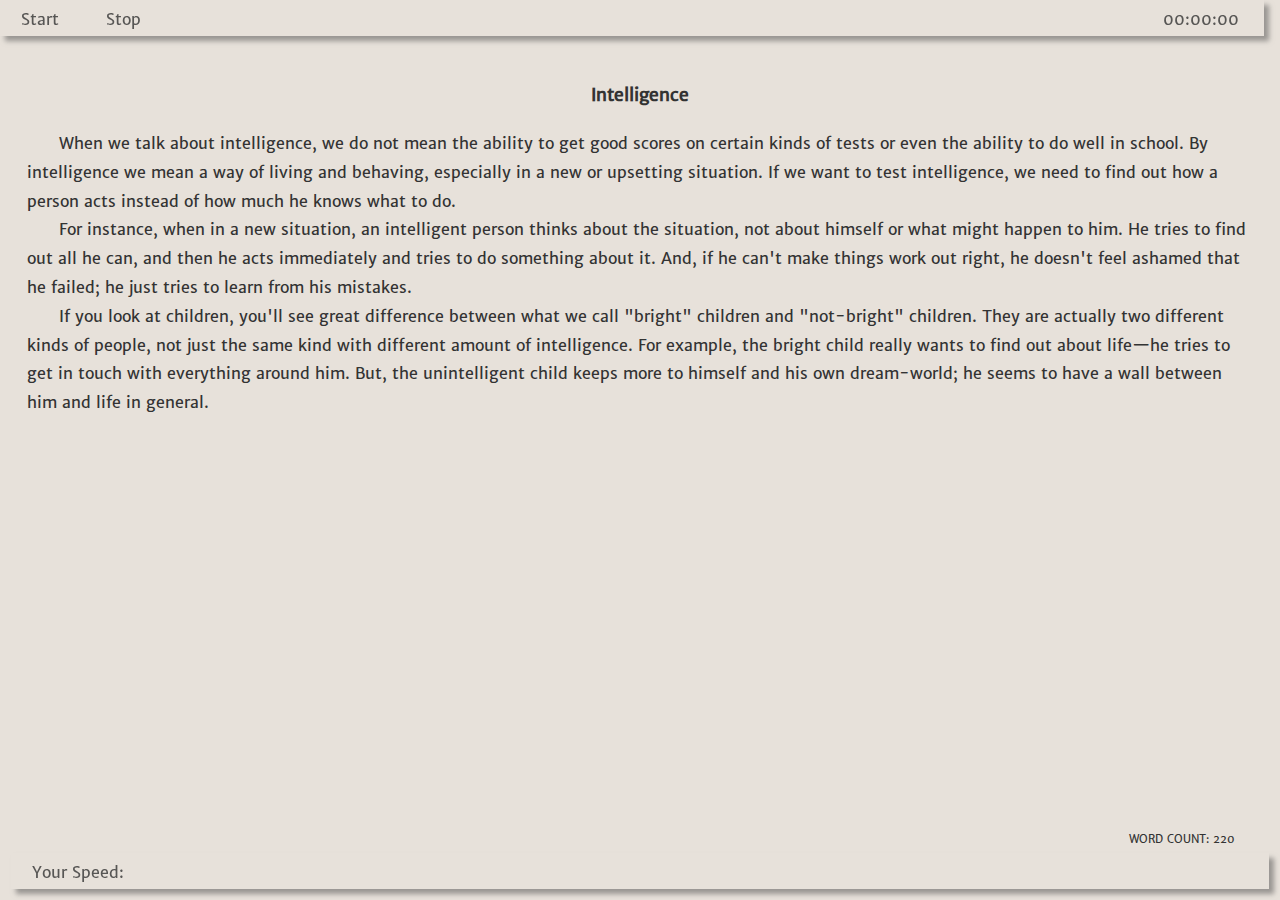
<file: index.htm>
<html lang="en-US">
	<head>
		<meta name="viewport" content="width=device-width, initial-scale=1.0, minimum-scale=0.5, maximum-scale=2.0, user-scalable=yes" content="target-densitydpi=device-dpi" />
		<meta http-equiv="Content-Type" content="text/html;charset=utf-8" />
		<title>Intelligence</title>
		<link rel="stylesheet" href="styles.css" />
		<script src="timer2.js"></script>
		
	</head>
	<body class="zp">
					<div class="hintBar">
						<p style="text-indent: 0px">
							<span id="Start" style="display: inline-block; width: 80px; margin-left: 1em; cursor: hand" name="s" onclick="startclock()">Start</span>
							<span name="s"  style="display: inline-block; width: 40px; cursor: hand" onclick="stopclock()">Stop</span>
							<span name="showtime" style="display: inline-block; width: 80px; float: right; margin-right: 1em" id="showtime" type="text" >00:00:00</span>
						</p>
					</div>

		<table border="0" height="100%" width="100%">
			<tr>
				<td height="100%" width="100%">
					<div class="avDiv">
						<iframe style="width: 100%; height: 100%" frameBorder="0" src="4_541.html"></iframe>
					</div>
				</td>
			</tr>
			<tr>
				<td>
					<p class="wordCount" >Word Count: <span id="wordCount">220</span></p>
				</td>
			</tr>
			<tr>
				<td>
					<div class="myBoxShadow">
						<p class="z" style="margin-left: 1em">Your Speed: <span id="speed" style=""></span></p>
					</div>
				</td>
			</tr>
		</table>
	</body>
</html>
</file>
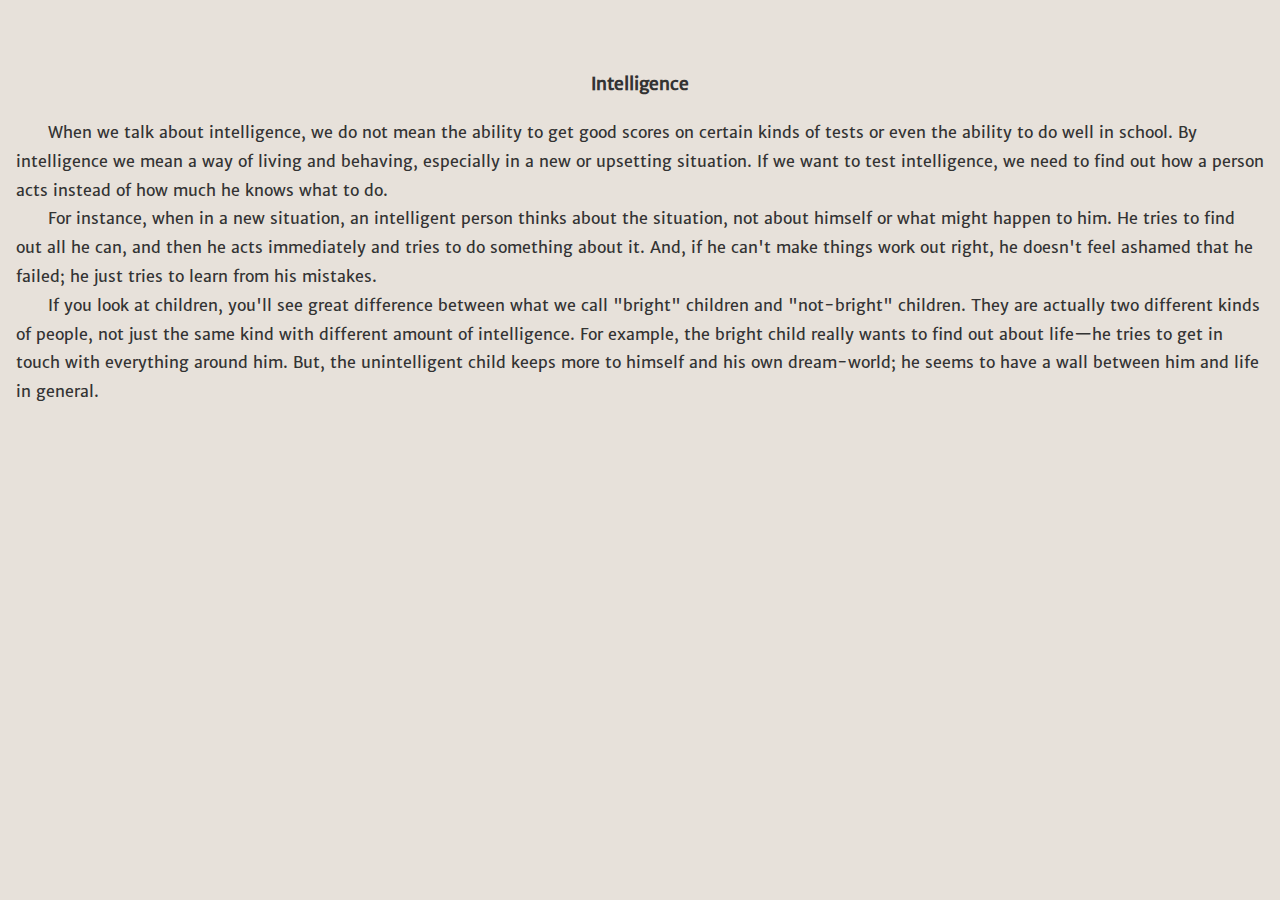
<file: 4_541.html>
<html lang="en-US">
	<head>
		<meta name="viewport" content="width=device-width, initial-scale=1.0, minimum-scale=0.5, maximum-scale=2.0, user-scalable=yes" />
		<meta http-equiv="Content-Type" content="text/html; charset=UTF-8" />
		<link rel="stylesheet" href="styles.css" />
		<title>Passage 541: Intelligence</title>
	</head>
<body>

<p class="storyTitle">Intelligence</p>

<p>When we talk about intelligence, we do not mean the ability to get good scores on certain kinds of tests or even the ability to do well in school. By intelligence we mean a way of living and behaving, especially in a new or upsetting situation. If we want to test intelligence, we need to find out how a person acts instead of how much he knows what to do.</p>

<p>For instance, when in a new situation, an intelligent person thinks about the situation, not about himself or what might happen to him. He tries to find out all he can, and then he acts immediately and tries to do something about it. And, if he can't make things work out right, he doesn't feel ashamed that he failed; he just tries to learn from his mistakes.</p>

<p>If you look at children, you'll see great difference between what we call "bright" children and "not-bright" children. They are actually two different kinds of people, not just the same kind with different amount of intelligence. For example, the bright child really wants to find out about life&#151;he tries to get in touch with everything around him. But, the unintelligent child keeps more to himself and his own dream-world; he seems to have a wall between him and life in general.</p>

</body>
</html>
</file>
<file: styles.css>
/* global start */

a[href^="https://"]:after {
	content: url(../IMGS/256.svg);
	margin: 0 3px;
	//filter: drop-shadow(5px 5px 10px rgba(0,0,0,0.9))
	}

a[href^="http://"]:after {
	content: url(../IMGS/256.svg);
	margin: 0 3px;
	//filter: drop-shadow(5px 5px 10px rgba(0,0,0,0.9))
	}

a:link 	{ color: #333333;
	text-decoration: none;
	border-bottom: 1px dotted #333333;
	padding-bottom: 1px;
	}

a:link.playButton {
	border-bottom: 0px dotted #333333;
}

a:hover.playButton {
	border-top: 0px dotted #333333;
}

a:visited {
	text-decoration: none;
	border-bottom: 1px dotted #333333;
	color: #333333
	}

a:hover  {
	color: #333333;
	border-top: 1px dashed #333333;
	border-bottom: 1px dashed #333333;
	padding-bottom: 1px;
	}

body {
	padding: 0.5em;
	background: #e7e1da;
	//background: #e7e1da;
	//background: #007b91;
	//background: #DD4814; /* true ubuntu */
	//background: #E95420; /* ubuntu bright */
	color: #333333;
	line-height: 180%;
	font-family: 'Merri';
	font-size: 1em;
	//-moz-hyphens: auto;
	//-ms-hyphens: auto;
	//-webkit-hyphens: auto;
	//hyphens: auto;
	//-moz-hyphenate-limit-chars: 5 2 2;
	//-ms-hyphenate-limit-chars: 5 2 2;
	//-webkit-hyphenate-limit-chars: 5 2 2;
	//hyphenate-limit-chars: 5 2 2;
	//text-align: justify;
	//text-justify: newspaper;
	}

p {
	text-indent: 2em;
   line-height: 180%;
	margin: 0em;
	}

img {
	//filter: opacity(.7);
	//-webkit-filter: opacity(.7);
	margin: 1em auto;
	display: block;
	width: 80%;
}

blockquote {
	margin-left: 2em;
	margin-right: 0px;
}

td {
	vertical-align: baseline;
	line-height: 180%;
	//font-size: 18px;
	}

ul {
	margin-top: 0em;
   line-height: 180%;
	margin-bottom: 0em;
}

ol {
	margin-top: 0em;
   line-height: 180%;
	margin-bottom: 0em;
}

li {
	line-height: 180%;
	}

iframe {
	width: 100%;
	height: 100%;
	display: block;
	}

sup { font-size: 70%}


sub {
	font-size: 70%
	}

pre { font-family: FixedSys }

i {
	font-family: MerriIt;
	font-style: normal;
	padding-right: 1px;
	}

em {
	font-family: MerriIt;
	font-style: normal;
	padding-right: 1px;
	}

input {
	border: 0px;
	padding: 3 8px;
	background: white;
	-webkit-box-shadow: 5px 5px 4px 0px rgba(0,0,0,0.22);
	box-shadow: 5px 5px 4px 0px rgba(0,0,0,0.22);
	//font-family: ubuntuC;
}

textarea {
	border: 0px;
	padding: 15px;
	//font-family: ubuntuC;
	font-size: 100%;
}

fieldset {
	margin-left: 2em;
	margin-bottom: 1em;
	padding: 0em;
}

legend {
	margin-left: 4em;
	padding: 0em;
}

hr { height: 1px;
	border-width: 0px;
	background: #ffffff;
	color: #ffffff;
	margin: 2em 4em;
}

.zp {
	padding: 0px;
} /* zero padding; applied to body of containing audios */

.danglingIndent {
	margin-left: 2em;
	text-indent: -2em;
}

.monoFaceCentered {
	font-family: 'Typewriter';
	text-indent: 0px;
	text-align: center;
	}


@font-face {
	font-family: Typewriter;
	src:url("FONTS/Tox Typewriter.ttf") format("truetype");
	}


@font-face {
	font-family: Merri;
	src:url("FONTS/MWSR.otf") format("opentype");
	}

@font-face {
	font-family: MerriIt;
	src:url("FONTS/MerriweatherSans-Italic.otf") format("opentype");
	}


@font-face {
	font-family: Pomp;
	src:url("FONTS/02_APompadourTextSample.otf") format("opentype");
	}

@font-face {
	font-family: Offici;
	src:url("FONTS/OfficinaSansStd-Bold.otf") format("opentype");
	}

@font-face {
	font-family: EcoNew;
	src:url("FONTS/EcoNewRg_0.ttf") format("truetype");
	}

@font-face {
	font-family: FixedSys;
	src:url("FONTS/FSEX300.ttf") format("truetype");
	}

@font-face {
	font-family: ubuntuC;
	src:url("FONTS/Ubuntu-C.ttf") format("truetype");
	}

@font-face {
	font-family: gildeFace;
	src:url("FONTS/gilde.eot");
	}

@font-face {
	font-family: gildeFace;
	src:url("FONTS/Gilde.ttf") format("truetype");
	}

@font-face {
	font-family: NicksIPA;
	src:url("FONTS/NICKXIPA.eot");
	}

@font-face {
	font-family: NicksIPA;
	src:url("FONTS/NICKXIPA.ttf") format("truetype");
	}

@font-face {
	font-family: EnglishBrush;
	src:url("FONTS/English.ttf") format("truetype");
	}

@font-face {
	font-family: IMFE;
	src:url("FONTS/FeENrm2.eot");
	}

@font-face {
	font-family: IMFE;
	src:url("FONTS/FeENrm2.ttf") format("truetype");
	}

@font-face {
	font-family: shuSongMy;
	src:url("FONTS/shuSong.TTF") format("truetype"); /* Safari, Android, iOS */
	}

.shuSong {
	font-family: shuSongMy;
}

@font-face {
	font-family: xiaoBSMy;
	src:url("FONTS/xiaoBS.TTF") format("truetype");
	}

@font-face {
	font-family: daBSMy;
	src:url("FONTS/daBS.TTF") format("truetype");
	}

@font-face {
	font-family: fangSongMy;
	src:url("FONTS/fangSong.TTF") format("truetype");
	}
	
.fangSong {
	font-family: fangSongMy;
}

@font-face {
	font-family: kaiTiMy;
	src:url("FONTS/kaiTi.TTF") format("truetype");
	}

@font-face {
	font-family: heiTiMy;
	src:url("FONTS/heiTi.TTF") format("truetype");
	}

@font-face {
	font-family: zhunYuanMy;
	src:url("FONTS/zhunYuan.TTF") format("truetype");
	}

@font-face {
	font-family: heiChangMy;
	src:url("FONTS/heiChang.TTF") format("truetype");
	}

.heiChang {
	font-family: heiChangMy;
}

@font-face {
	font-family: heiBianMy;
	src:url("FONTS/heiBian.TTF") format("truetype");
	}

.roles {
	text-align: right;
	//font-style: italic;
	font-size: 60%;
	white-space: nowrap;
	//font-variant: small-caps;
	text-transform: uppercase;
	}

.rl {
	font-style: normal;
	font-size: 70%;
	padding: 2px 6px 1px 6px;
	background: #333333;
	//background: #C34113;
	margin-left: 4px;
	color: white;
	//color: #E95420;
	} /* readability level */


.imageDescriptions {
	font-family: MerriIt;
	font-size: 85%;
	text-indent: 0px;
	text-align: right;
	line-height: 160%;
	color: #888888;
	margin: .5em 1em 1em 10%;
	}

.bookName {
	font-family: MerriIt
}

.note {
	margin-right: 70%;
	margin-top: 2em;
	border-top: 1px solid white;
	text-indent: 36px;
	font-weight: bold;
}

.endNote {
	text-indent: -18px;
	margin-left: 54px;
	font-size: 80%;
	//font-family: MerriIt;
}

.tooltip {
  border-bottom: 1px dotted black;
  padding-bottom: 3px;
}

.underlined {
	border-bottom: 1px solid;
	padding-bottom: 1px;
}

.brush {
	font-family: EnglishBrush;
	font-size: 160%;
}

/* global end */


hr.diamondy {
 background: url("../IMGS/diamondy.png") no-repeat scroll center transparent;
 border: 0 none;
 clear: both;
 color: transparent;
 display: block;
 margin: 1em 0em;
 padding: 0em;
 width: auto;
 height: 1em;
}

/* line property start */

.z { text-indent: 0px }

.r { text-align: right }

.rWM {
	text-align: right;
	margin-right: 2em;
} /* right with margin */

.c {
	text-indent: 0px;
	text-align: center;
}

.centeredItalic {
	text-indent: 0px;
	text-align: center;
	font-family: MerriIt;
}

.centeredBold {
	text-indent: 0px;
	text-align: center;
	font-weight: bold;
}

.centeredUpperCase {
	text-indent: 0px;
	text-align: center;
	font-family: Merri;
	font-variant: small-caps;
}

.alignRightSmallCaps {
	text-indent: 0px;
	text-align: right;
	font-variant: small-caps;
}

.zeroIndentSmallCaps {
	text-indent: 0px;
	font-variant: small-caps;
}

.zeroIndentItalic {
	text-indent: 0px;
	font-family: MerriIt;
	margin-top: 1em;
}

.storyTitle {
	text-indent: 0px;
	//font-family: MerriIt;
	text-align: center;
	font-weight: bold;
	font-size: 1.1em;
	padding-top: 1em;
	padding-bottom: 0px;
	margin: 2em 1em 1em 1em;
	//-moz-hyphens: none;
	//-ms-hyphens: none;
	//-webkit-hyphens: none;
	//hyphens: none;
	}

.storyTitleTed {
	text-indent: 0px;
	text-align: center;
	padding-top: 1em;
	padding-bottom: 0px;
	margin: 2em 1em 1em 1em;
	font-weight: bold;
	text-transform: uppercase;
	}

.cnStoryTitle {
	text-indent: 0px;
	text-align: center;
	padding-top: 1em;
	padding-bottom: 0px;
	}


.chapter {
	text-indent: 0px;
	text-align: center;
	padding-bottom: 0px;
	margin-top: 2em;
	}

.storyAuthor {
	text-indent: 0px;
	text-align: right;
	//font-style: italic;
	margin-right: 2em;
	}

.cnStoryAuthor {
	text-indent: 0px;
	text-align: right;
	margin-right: 2em;
	}

.subTitle {
	text-indent: 0px;
	padding-top: 1em;
	padding-bottom: 0px;
	margin-top: 1em;
	font-weight: bold;
	}

.zeroIndentBoldFace {
	font-family: MerriIt;
	margin-top: 1em;
	text-indent: 0px;
} /* sub sub title; h3 */

.poemLine {
	text-indent: -1em;
	margin: 0px 0px 0px 2em;
	//font-style: italic;
	}

.lyrics {
	text-indent: -1em;
	margin: 0px 0px 0px 1em;
	font-family: Typewriter;
	//font-style: italic;
	}

.evenLyrics {
	text-indent: -1em;
	margin: 0px 0px 0px 2em;
	font-family: Typewriter;
	//font-style: italic;
	}

.q {
	font-variant: small-caps;
	text-align: right;
	font-size: 70%;
	} /* similar to poemLine */


.radiusBorder {
	border: 2px dotted white;
	padding: 5px 10px;
	border-radius: 8px;
	margin: 0em 0em 1em 2em;
	font-family: MerriIt; }


.wordList {
	margin-left: 1em;
	text-indent: -1em;
}

.alphabet {
	text-indent: 0px;
	text-align: center;
	font-weight: bold;
}

.signature {
	margin-left: 70%;
	text-indent: 0px;
	text-align: center;
}

/* line property end */


/* character property start */

.styleNormal {
	font-style: normal;
	font-family: Merri;
}

.styleItalic {
	font-family: MerriIt;
}

.sC {
	font-variant: small-caps;
}

.smallCapMono {
	font-family: Typewriter;
	font-variant: small-caps;
}

.faceMono {
	font-family: 'Typewriter';
	}

.dropCaps {
	float: left;
	font-size: 3em;
	padding-top: 12px;
	padding-right: 2px;
	} /* easy reading */

.lN {
	padding-left: 0px;
	padding-right: 1em;
	color: #999999;
	font-size: 85%; } /* line number */

.ipa {
	font-family: NicksIPA;
	//font-size: 90%;
}

.glossary {
	font-weight: bold;
}

/* character property end */


/* audio part start */


.audioCell {
	height: 2em;
}

.avDiv {
	width: 100%;
	height: 100%;
	overflow-y: scroll; /* has to be scroll, not auto */
	-webkit-overflow-scrolling: touch;
	//overflow: -moz-scrollbars-vertical;
	z-index: 0;
		}

::-webkit-scrollbar {
    width: 0px;
	}

.vfAIH {
	position: fixed;
	right: 3%;
	bottom: 7%;
	left: 3%;
	top: 50%;
	width: 94%;
	height: 45%;
	overflow-y: hidden;
	z-index: 2;
	}

.vPo {
	position: fixed;
	left: 8%;
	top: 5%;
	}

.fAIH {
	width: 100%;
	height: 100%;
	overflow-y: scroll; /* has to be scroll, not auto */
	-webkit-overflow-scrolling: touch;
	}

.aPo {
	position: fixed;
	left: 2em;
	right: 2em;
	bottom: 0.5em;
	}

/*  audio part end */


/* family album usa start */

.brac {
	font-size: 80%;
	font-family: MerriIt;
	}

.vMiddle {
	vertical-align: middle;
	}

.expc {
	font-family: MerriIt;
	}

.exp {
	font-family: MerriIt;
	}

.tdc {
	width: 75%;
	text-align: left;
	}

/* family album usa end */


/* BBC start */

.smee { font-weight: bold; } /* six min english new words entry */

.FMH1 {
	line-height: 180%;
	//border: 1px solid yellow;
	padding: 15px;
	//color: yellow;
	text-transform: uppercase;
	text-align: center;
	text-indent: 0em;
	//font-style: italic;
	font-weight: bold;
	//text-shadow:
		1px 1px rgba(197, 223, 248,0.8),
		2px 2px rgba(197, 223, 248,0.8),
		3px 3px rgba(197, 223, 248,0.8);
	} /* follow me h1 */

.situ {
	padding-top: 1em;
	////color: yellow;
	//font-style: italic;
	font-weight: bold;
	text-indent: 0em;
	}

.FMH3 {
	padding-top: 1em;
	//font-style: italic;
	text-indent: 0em;
	font-weight: bold;
	}


/* BBC end */


/* college english start */

.historyBack {
	font-family: MerriIt;
	font-weight: bold;
	text-align: right;
	font-variant: small-caps;
	cursor: pointer;
	}  /* thesaurus */

.thesaurusSubject {
	font-weight: bold;
	text-indent: 0px;
	margin-top: 10px;
	//color: yellow;
	}  /* thesaurus */

.entry {
	font-weight: bold;
	text-indent: 0em;
	margin-left: 1em;
	}  /* thesaurus */

.definitions {
	margin-left: 2em;
	text-indent: 0em;
	} /* thesaurus definition */

.pos {
	//font-style: italic;
	font-size: 85%;
	font-variant: small-caps;
	//color: yellow;
	} /* thesaurus pos */

	/* target start */

	.about {
		text-indent: 0px;
		font-weight: bold;
	}

	.firstEntryContents {
		text-indent: 0px;
		font-weight: bold;
	}

	.entryContents {
		text-indent: 0px;
		font-weight: bold;
		margin-top: 1em;
	}

	.syn {
		border: 1px solid black;
		border-radius: 3px;
		padding-left: 8px;
		padding-right: 8px;
		padding-bottom: 3px;
		font-variant: small-caps;
		}

	div.aboutContentsBorder {
		border: 1px solid white;
		padding: 20px;
		border-radius: 10px;
		margin-top: 1em;
		margin-bottom: 1em;
		margin-left: 1em;
		box-shadow: 3px 3px 5px #888888; }

	div.readingSkills {
		border: 1px solid white;
		padding: 20px;
		border-radius: 10px;
		margin-top: 2em;
		margin-bottom: 1em; }

	.reading {
		//font-family: 'Humnst777 Blk BT';
		font-size: 1.4em;
		text-indent: 0em;
		font-weight: bold;
		line-height: 180%;
		}

	.skillFocus {
		//font-family: 'Humnst777 lt BT';
		font-size: 1.4em;
		text-indent: 0em;
		line-height: 180%;
		}

	.skillTitle {
		font-size: 1.2em;
		text-indent: 0em;
		//font-style: italic;
		font-weight: bold;
		line-height: 180%;
		}

	/* target end */

/* college english end */

/* bedtime stories start */

.easyReadingSubTitle {
	text-indent: 0px;
	//color: yellow;
	text-align: center;
	padding-top: 0px;
	padding-bottom: 0px
	}

.letter {
	//font-style: italic;
	font-family: 'Typewriter';
	} /* applied to blockquote */

.i_ar {
	text-transform: uppercase;
	text-align: right;
	//font-style: italic;
	} /* end of section */

.hintBar {
	position: absolute;
	top: 0em;
	left: 0em;
	width: 98%;
	height: 26px;
	padding: 5px;
	vertical-align: middle;
	/* background: #E95420; ubuntu */
	background: #e7e1da;

	box-shadow: 5px 5px 5px rgba(68,68,68,0.6);
	-moz-box-shadow: 5px 5px 5px rgba(68,68,68,0.6);
	-webkit-box-shadow: 5px 5px 5px rgba(68,68,68,0.6);
	-ms-box-shadow: 5px 5px 5px rgba(68,68,68,0.6);


	filter: opacity(0.8);
	-moz-filter: opacity(0.8);
	-webkit-filter: opacity(0.8);
	-ms-filter: opacity(0.8);
	z-index: 1;
}

.hintInfo {
	text-transform: uppercase;
	font-size: 70%;
	margin: 0em 0em 0em 3em;
	text-indent: 0em;
	//color: #333333;
}

.myTimer {
	float: right;
	margin-right: 1em;
}
/* bedtime stories end */


.TI {
	text-indent: -33px;
	margin-left: 33px;
	font-family: MerriIt;
	//font-style: italic
	}

.stageDescriptions {
	font-family: MerriIt;
	//font-style: italic
	}

.examples {
	font-family: MerriIt;
	//font-style: italic
	}

.tdExamples {
	text-align: right;
	font-family: MerriIt;
	//font-style: italic;
	white-space: nowrap;
	}

.empty_div {
	display: none;
	padding: 0px;
	border: 0px
	}

.show {
	margin-left: 15px;
	text-indent: 0px;
	font-family: MerriIt;
	margin-top: 16px;
	margin-bottom: 8px
	}

.instructions {
	text-indent: 0px;
	font-weight: bold;
	margin-top: 16px;
	margin-bottom: 10px
	}

.tape_script {
	text-indent: 0px;
	font-weight: bold;
	margin-top: 0px;
	margin-bottom: 10px
	}

.keys {
	color: #e7e1da;
	font-weight: bold
	}

.outer_span_underline {
	//color: white;
	text-decoration: underline
	}

.cd_instructions {
	text-indent: 0px;
	font-weight: bold;
	margin-bottom: 10px
	}

.audio_obj {
	margin-top: 20px;
	margin-bottom: 20px;
	width: 300px;
	height: 30px
	}

tt.dl {
	border-top: solid;
	border-bottom: solid;
	border-width: 1px;
	padding-top: 0px;
	padding-bottom: 1px;
	padding-left: 5px;
	padding-right: 5px;
	border-color: #ffffff;
	}

.question_list {
	margin-left: 52px
	}

.tt_underline {
	border-bottom: solid;
	border-width: 1px;
	padding-top: 0px;
	padding-bottom: 2px;
	padding-left: 5px;
	padding-right: 5px;
	border-color: #ffffff;
	}

tt {
	font-family: MerriIt;
	color: #333333;
	}

.questions {
	margin-top: 5px;
	text-indent: 0px
	}

.passage {
	margin-top: 5px;
	margin-bottom: 5px;
	text-indent: 0px
	}

.sections {
	margin-top: 20px;
	 margin-bottom: 10px;
	text-indent: 0px;
	font-weight: bold;
	}

.directions {
	text-indent: -85px;
	margin-left: 85px;
	 margin-top: 16px;
	margin-bottom: 10px
	}

.parts {
	margin-top: 20px;
	 margin-bottom: 10px;
	text-indent: 0px;
	font-weight: bold
	}

/*
.textShadow {
	text-shadow: 3px 3px 3px #c9c9c9;
}
*/

.textShadow {
	text-shadow:
		0 1px 0 #ccc,
		0 2px 0 #c9c9c9,
		0 3px 0 #bbb,
		0 4px 0 #b9b9b9,
		0 5px 0 #aaa,
		0 6px 1px rgba(0,0,0,.1),
		0 0 5px rgba(0,0,0,.1),
		0 1px 3px rgba(0,0,0,.3),
		0 3px 5px rgba(0,0,0,.2),
		0 5px 10px rgba(0,0,0,.25),
		0 10px 10px rgba(0,0,0,.2),
		0 20px 20px rgba(0,0,0,.15);
	}

.shadow1 {
	margin: 0px;
	/* background-color: #11a9e2; */
	/* Needed for IEs */
	-moz-box-shadow: 5px 5px 5px rgba(68,68,68,0.6);
	-webkit-box-shadow: 5px 5px 5px rgba(68,68,68,0.6);
	box-shadow: 5px 5px 5px rgba(68,68,68,0.6);
	filter: progid:DXImageTransform.Microsoft.Blur(PixelRadius=3,MakeShadow=true,ShadowOpacity=0.30);
	-ms-filter: "progid:DXImageTransform.Microsoft.Blur(PixelRadius=3,MakeShadow=true,ShadowOpacity=0.30)";
	zoom: 1;
	}

.shadow1 .content {
	position: relative;
	/* This protects the inner element from being blurred */
	padding: 20px;
	/* background-color: #11a9e2; */
	border: 1px dashed white;
	}

.myBoxShadow {
	margin: 0px;
	/* background: #11a9e2; */
	/* Needed for IEs */
	background: #e7e1da;

	height: 26px;
	padding: 5px;
	vertical-align: middle;

	box-shadow: 5px 5px 5px rgba(68,68,68,0.6);
	-moz-box-shadow: 5px 5px 5px rgba(68,68,68,0.6);
	-webkit-box-shadow: 5px 5px 5px rgba(68,68,68,0.6);
	z-index: 1;

	filter: opacity(0.8);
	-moz-filter: opacity(0.8);
	-webkit-filter: opacity(0.8);
	-ms-filter: opacity(0.8);

	}

.quotes {
	margin-left: 10px;
	margin-right: 10px
	}

.quote_author {
	margin-right: 26px;
	text-align: right;
	margin-right: 2em;
	}

.cnQuoteAuthor {
	margin-right: 26px;
	text-align: right;
	margin-right: 2em;
	}

.quote_source {
	margin-right: 26px;
	font-family: MerriIt;
	//font-style: italic;
	text-align: right
	}

.quotations {
	margin-bottom: 1em;
	margin-left: 2em;
	padding: 5px;
	border: 1px solid white
	}

.souls {
	padding: 5px 10px 5px 10px;
	background: white;
	//background: #C34113;
	//color: #11a9e2;
	//font-family: arial;
	font-weight: bold;
	}

.story_source {
	text-indent: 0px;
	text-align: right;
	text-indent: 0px;
	margin: 1em 0em;
	font-size: 90%;
	}

.wordCount {
	text-align: right;
	text-transform: uppercase;
	font-size: 70%;
	margin: 0em 3em 0em 0em;
	}


.noteLine {
	text-indent: 0px;
	border-bottom: 1px solid white;
	margin-right: 70%
}



/* jobs start */

.storyTitleSJ {
	text-indent: 0px;
	text-transform: uppercase;
	font-size: 70%;
	margin: 1em 3em;
	text-align: center;
}

.subTitleSJ {
	text-indent: 0px;
	font-family: MerriIt;
	margin: 2em 0em 1em 0em;
}

.zeroIndentMarginTop {
	text-indent: 0px;
	margin-top: 1em;
}

div.blockquote {
	margin: 1em 0em 1em 2em;
}

.figcap {
	font-size: .8em;
}

.figcapz {
	page-break-after: always;
	font-size: .8em;
}

.figcapz1 {
	font-size: .8em;
}

.right {
	text-align: right;
}

.ha {
	margin-top:18.0px;
}

.centeri {
	font-size: 1.2em;
	text-align: center;
	text-indent: 0em;
}

.center1 {
	text-align: center;
	text-indent: 0em;
}

.centerz {
	text-align: center;
	text-indent: 0em;
}

.centerz1 {
	text-align: center;
	text-indent: 0em;
}

.ach {
	text-align: center;
	text-indent: 0em;
}

.fmsh {
	font-size: 1.2em;
	text-align: center;
	text-indent: 0em;
}

.acl {
	text-align: center;
	text-indent: 0em;
}

.cfmh {
	text-align: center;
	text-indent: 0em;
}

.cct {
	text-align: center;
	text-indent: 0em;
}

.ccn {
	text-align: center;
	text-indent: 0em;
}

.big {
	font-size: 1.5em;
	font-weight: bold;
}
svg {
	width: 90%;
}

.h2 {
	font-size: .9em;
	text-align: center;
	text-indent: 0em;
}

.h2z {
	font-size: 1.2em;
	text-align: center;
	text-indent: 0em;
}

.h2a {
	font-size: 1.7em;
	text-align: center;
	text-indent: 0em;
}

.indent1 {
	margin-top:22.5px;
	text-indent:18.0px;
}

.gl {
	margin-left:22.5px;
	text-indent:-15.0px;
}

.nounder {
	text-decoration: none;
}

.cr {
	text-align: center;
	text-indent: 0em;
}

.ded {
	text-align: center;
	text-indent: 0em;
}

.image {
	text-align: center;
	text-indent: 0em;
}

.image_left {
	float: left;
	margin: .5em .5em .5em 0em;
}

.imagea {
	text-align: center;
	text-indent: 0em;
}

.imagefp {
	text-align: center;
	text-indent: 0em;
	height: 98%;
}

.imagefp1 {
	text-align: center;
	text-indent: 0em;
	width: 95%;
	page-break-before: auto;
}

.imagefpa {
	text-align: center;
	text-indent: 0em;
	width: 90%;
	page-break-before: auto;
}

.image1 {
	text-align: center;
	text-indent: 0em;
}

.bib {
	text-indent:-15.0px;
}

.cap {
	font-size: .8em;
	text-align: center;
	text-indent: 0em;
}

.cap1 {
	font-size: .8em;
	text-align: center;
	text-indent: 0em;
	margin-left:60.0px;
	margin-right:60.0px;
}

.capz {
	page-break-after: always;
	font-size: .8em;
	text-align: center;
	text-indent: 0em;
}

.blockquote1 {
	font-size: .9em;
}

.blockquotea {
	text-indent:18.0px;
	font-size: .9em;
}

.blockquotea1 {
	text-indent:18.0px;
	font-size: .9em;
}

.noteindent {
	text-indent:18.0px;
}

.h2aa {
	font-size: x-large;
	text-align: center;
	text-indent: 0em;
}

.noteindent {
	text-indent:18.0px;
}

.indexc {
	margin-left:36.0px;
	text-indent:-36.0px;
}

.indexmain {
	margin-left:36.0px;
	text-indent:-36.0px;
}

.indexsub {
	margin-left:37.5px;
	text-indent:-18.0px;
}

.indexs {
	margin-bottom:18.0px;
	margin-left:18.0px;
	text-indent:-18.0px;
}

.index {
	margin-left:18.0px;
}

.txf {
	margin-bottom:30.0px;
	margin-left:18.0px;
}

.cred {
	margin-left:33.0px;
}
div.promo {
	margin:15.0px;
	text-align: center;
	text-indent: 0em;
}

.promo1 {
	text-align: center;
	text-indent: 0em;
	font-size: 1.5em;
	font-weight: bold;
	margin:15.0px;
}

.promo2 {
	text-align: center;
	text-indent: 0em;
	line-height: 1.4em;
	margin:15.0px;
}

.imgcenter {
	text-align: center;
	text-indent: 0em;
	margin:15.0px;
}
span.nounder1 {
	text-decoration: underline;
	color: black;
}

.block {
	margin-right:30.0px;
	margin-left:30.0px;
}

.blockz {
	page-break-before: always;
	margin-right:30.0px;
	margin-left:30.0px;
}

.break {
	page-break-after: always;
}

.under {
	text-decoration: underline;
}

/* jobs end */


/* others */

/* Flaired edges, by Tomas Theunissen */

hr.flairedEdges {
    overflow: visible; /* For IE */
    height: 30px;
    border-style: solid;
    border-color: black;
    border-width: 1px 0 0 0;
    border-radius: 20px;
}
hr.flairedEdges:before { /* Not really supposed to work, but does */
    display: block;
    content: "";
    height: 30px;
    margin-top: -31px;
    border-style: solid;
    border-color: black;
    border-width: 0 0 1px 0;
    border-radius: 20px;
}

/* Glyph, by Harry Roberts */

hr.glyph {
    overflow: visible; /* For IE */
    padding: 0;
    border: none;
    border-top: medium double #333;
    color: #333;
    text-align: center;
}
hr.glyph:after {
    content: "§";
    display: inline-block;
    position: relative;
    top: -0.7em;
    font-size: 1.5em;
    padding: 0 0.25em;
    background: white;
}


hr.style1{
	border-top: 1px solid #8c8b8b;
}


hr.style2 {
	border-top: 3px double #8c8b8b;
}

hr.style3 {
	border-top: 1px dashed #8c8b8b;
}

hr.style4 {
	border-top: 1px dotted #8c8b8b;
}

hr.style5 {
	background-color: #fff;
	border-top: 2px dashed #8c8b8b;
}


hr.style6 {
	background-color: #fff;
	border-top: 2px dotted #8c8b8b;
}

hr.style7 {
	border-top: 1px solid #8c8b8b;
	border-bottom: 1px solid #fff;
}


hr.style8 {
	border-top: 1px solid #8c8b8b;
	border-bottom: 1px solid #fff;
}
hr.style8:after {
	content: '';
	display: block;
	margin-top: 2px;
	border-top: 1px solid #8c8b8b;
	border-bottom: 1px solid #fff;
}

hr.style9 {
	border-top: 1px dashed #8c8b8b;
	border-bottom: 1px dashed #fff;
}

hr.style10 {
	border-top: 1px dotted #8c8b8b;
	border-bottom: 1px dotted #fff;
}


hr.style11 {
	height: 6px;
	background: url(http://ibrahimjabbari.com/english/images/hr-11.png) repeat-x 0 0;
    border: 0;
}


hr.style12 {
	height: 6px;
	background: url(http://ibrahimjabbari.com/english/images/hr-12.png) repeat-x 0 0;
    border: 0;
}

hr.style13 {
	height: 10px;
	border: 0;
	box-shadow: 0 10px 10px -10px #8c8b8b inset;
}


hr.style14 {
  border: 0;
  height: 1px;
  background-image: -webkit-linear-gradient(left, #f0f0f0, #8c8b8b, #f0f0f0);
  background-image: -moz-linear-gradient(left, #f0f0f0, #8c8b8b, #f0f0f0);
  background-image: -ms-linear-gradient(left, #f0f0f0, #8c8b8b, #f0f0f0);
  background-image: -o-linear-gradient(left, #f0f0f0, #8c8b8b, #f0f0f0);
}


hr.style15 {
	border-top: 4px double #8c8b8b;
	text-align: center;
}
hr.style15:after {
	content: '\002665';
	display: inline-block;
	position: relative;
	top: -15px;
	padding: 0 10px;
	background: #f0f0f0;
	color: #8c8b8b;
	font-size: 18px;
}

hr.style16 {
  border-top: 1px dashed #8c8b8b;
}
hr.style16:after {
  content: '\002702';
  display: inline-block;
  position: relative;
  top: -12px;
  left: 40px;
  padding: 0 3px;
  background: #f0f0f0;
  color: #8c8b8b;
  font-size: 18px;
}


hr.style17 {
	border-top: 1px solid #8c8b8b;
	text-align: center;
}
hr.style17:after {
	content: '§';
	display: inline-block;
	position: relative;
	top: -14px;
	padding: 0 10px;
	background: #f0f0f0;
	color: #8c8b8b;
	font-size: 18px;
	-webkit-transform: rotate(60deg);
	-moz-transform: rotate(60deg);
	transform: rotate(60deg);
}


hr.style18 {
  height: 30px;
  border-style: solid;
  border-color: #8c8b8b;
  border-width: 1px 0 0 0;
  border-radius: 20px;
}
hr.style18:before {
  display: block;
  content: "";
  height: 30px;
  margin-top: -31px;
  border-style: solid;
  border-color: #8c8b8b;
  border-width: 0 0 1px 0;
  border-radius: 20px;
}
</file>
